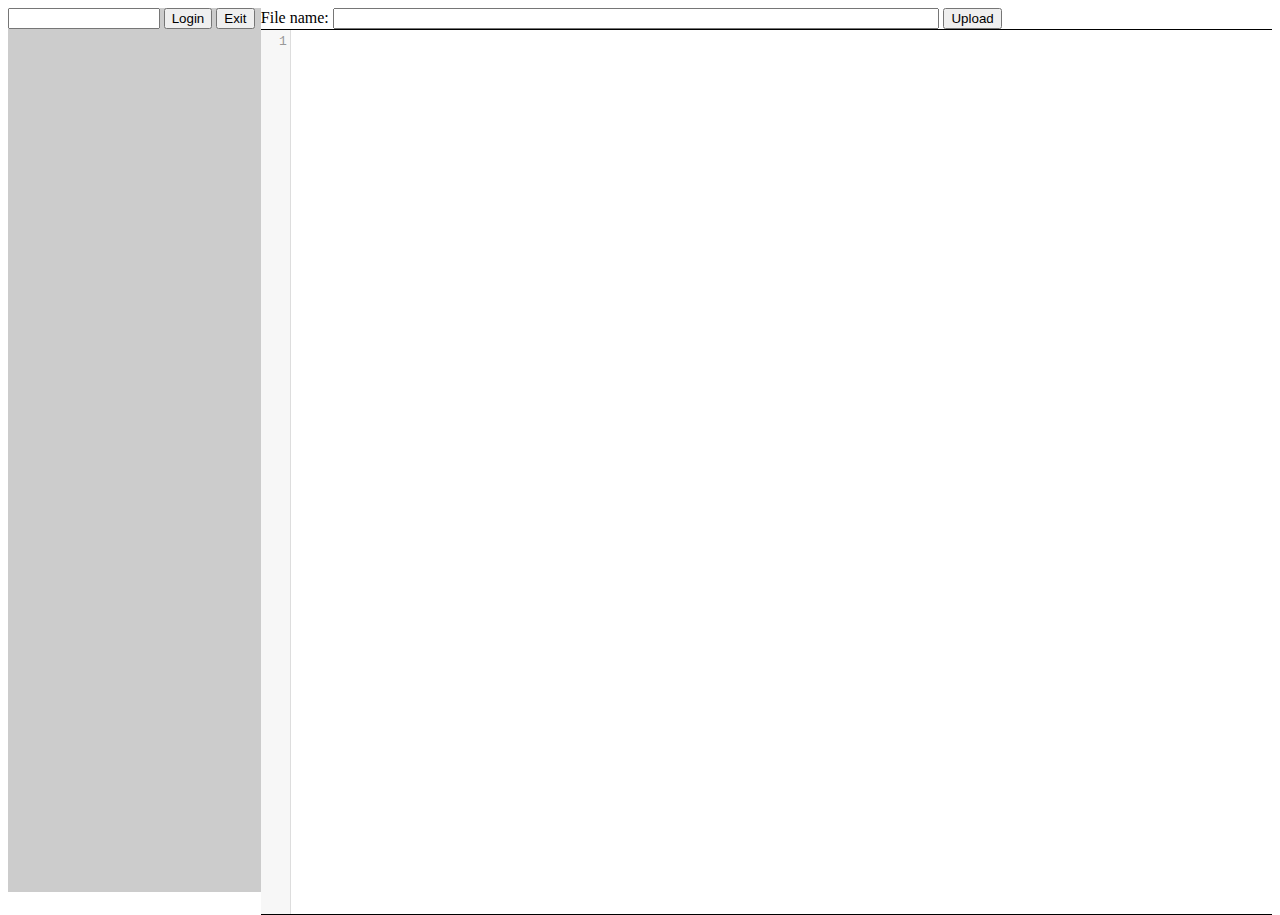
<file: lab/index.html>
<html>

<head>
	<title>henChat</title>
	<meta http-equiv="Content-Type" content="text/html; charset=utf-8" /> 
  <link rel="stylesheet" href="backend/codemirror.css">
  <link rel="stylesheet" href="./css/main.css"/>

  <script src="jquery.js"></script>
  <script src="backend/codemirror.js"></script>
  <script src="backend/matchbrackets.js"></script>
  <script src="backend/python.js"></script>


	<!-- Portable devices support -->
	<meta name="viewport" content="width=device-width, minimum-scale=1.0, maximum-scale=1.0, user-scalable=0, user-scalable=no"/>
</head>

<body>

	<div name="main">
		<div class="frame_left">
			<div nowrap>
				<input type="text" class="form_input" id="s_host">
				<button id="btn_enter">Login</button>
				<button id="btn_exit">Exit</button>
			</div>
			<div id="log"></div>
		</div>

		<div class="frame_right">
			<div>
				File name: <input type="text" class="form_input" id="s_fname">
				<button id="btn_upload" title="Upload the code to device">Upload</button>
			</div>
			<article>
				<div><textarea id="code" name="code"></textarea></div>
			</article>
		</div>
	
	</div>

<script>
    var editor = CodeMirror.fromTextArea(document.getElementById("code"), {
        mode: {name: "python",
                version: 3,
                singleLineStringErrors: false},
        lineNumbers: true,
        indentUnit: 4,
        matchBrackets: true
    });

    CodeMirror.fromTextArea(document.getElementById("code-cython"), {
        mode: {name: "text/x-cython",
            version: 3,
            singleLineStringErrors: false},
        lineNumbers: true,
        indentUnit: 4,
        matchBrackets: true
    });
</script>
<!-- <script src="js/base64.js"></script> -->
<script src="core.js"></script>
</body>
</html>
</file>
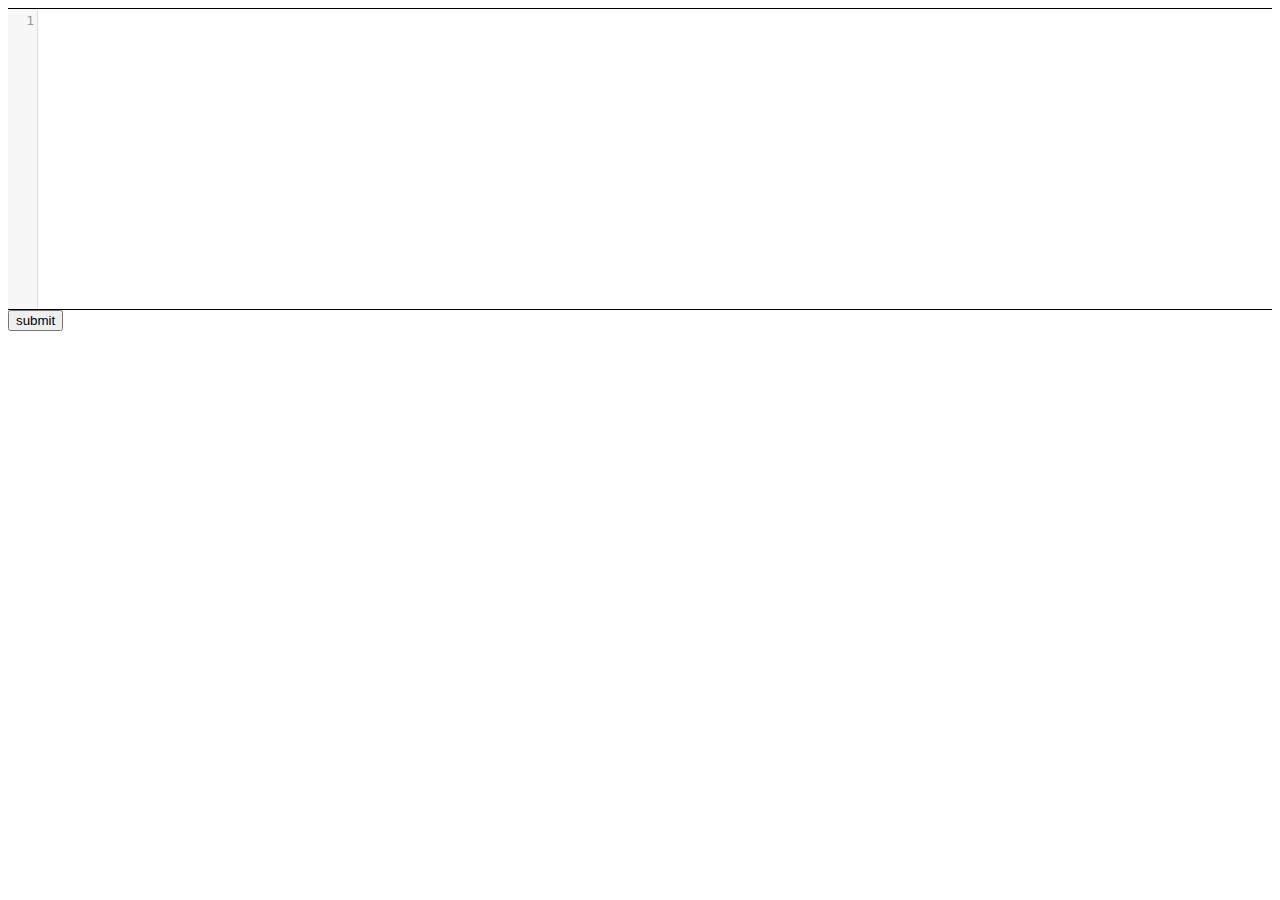
<file: web-editor/index.htm>
<!doctype html>

<title>CodeMirror: Python mode</title>
<meta charset="utf-8"/>

<link rel="stylesheet" href="backend/codemirror.css">
<script src="backend/codemirror.js"></script>
<script src="backend/matchbrackets.js"></script>
<script src="backend/python.js"></script>
<style type="text/css">.CodeMirror {border-top: 1px solid black; border-bottom: 1px solid black;}</style>

<article>
    <div><textarea id="code" name="code"></textarea></div>
</article>

<div name="buttons">
    <button>submit</button>
</div>

<script>
    var editor = CodeMirror.fromTextArea(document.getElementById("code"), {
        mode: {name: "python",
                version: 3,
                singleLineStringErrors: false},
        lineNumbers: true,
        indentUnit: 4,
        matchBrackets: true
    });

    CodeMirror.fromTextArea(document.getElementById("code-cython"), {
        mode: {name: "text/x-cython",
            version: 2,
            singleLineStringErrors: false},
        lineNumbers: true,
        indentUnit: 4,
        matchBrackets: true
    });
</script>
</file>
<file: lab/backend/codemirror.css>
/* BASICS */

.CodeMirror {
  /* Set height, width, borders, and global font properties here */
  font-family: monospace;
  height: 300px;
  color: black;
  direction: ltr;
}

/* PADDING */

.CodeMirror-lines {
  padding: 4px 0; /* Vertical padding around content */
}
.CodeMirror pre {
  padding: 0 4px; /* Horizontal padding of content */
}

.CodeMirror-scrollbar-filler, .CodeMirror-gutter-filler {
  background-color: white; /* The little square between H and V scrollbars */
}

/* GUTTER */

.CodeMirror-gutters {
  border-right: 1px solid #ddd;
  background-color: #f7f7f7;
  white-space: nowrap;
}
.CodeMirror-linenumbers {}
.CodeMirror-linenumber {
  padding: 0 3px 0 5px;
  min-width: 20px;
  text-align: right;
  color: #999;
  white-space: nowrap;
}

.CodeMirror-guttermarker { color: black; }
.CodeMirror-guttermarker-subtle { color: #999; }

/* CURSOR */

.CodeMirror-cursor {
  border-left: 1px solid black;
  border-right: none;
  width: 0;
}
/* Shown when moving in bi-directional text */
.CodeMirror div.CodeMirror-secondarycursor {
  border-left: 1px solid silver;
}
.cm-fat-cursor .CodeMirror-cursor {
  width: auto;
  border: 0 !important;
  background: #7e7;
}
.cm-fat-cursor div.CodeMirror-cursors {
  z-index: 1;
}
.cm-fat-cursor-mark {
  background-color: rgba(20, 255, 20, 0.5);
  -webkit-animation: blink 1.06s steps(1) infinite;
  -moz-animation: blink 1.06s steps(1) infinite;
  animation: blink 1.06s steps(1) infinite;
}
.cm-animate-fat-cursor {
  width: auto;
  border: 0;
  -webkit-animation: blink 1.06s steps(1) infinite;
  -moz-animation: blink 1.06s steps(1) infinite;
  animation: blink 1.06s steps(1) infinite;
  background-color: #7e7;
}
@-moz-keyframes blink {
  0% {}
  50% { background-color: transparent; }
  100% {}
}
@-webkit-keyframes blink {
  0% {}
  50% { background-color: transparent; }
  100% {}
}
@keyframes blink {
  0% {}
  50% { background-color: transparent; }
  100% {}
}

/* Can style cursor different in overwrite (non-insert) mode */
.CodeMirror-overwrite .CodeMirror-cursor {}

.cm-tab { display: inline-block; text-decoration: inherit; }

.CodeMirror-rulers {
  position: absolute;
  left: 0; right: 0; top: -50px; bottom: -20px;
  overflow: hidden;
}
.CodeMirror-ruler {
  border-left: 1px solid #ccc;
  top: 0; bottom: 0;
  position: absolute;
}

/* DEFAULT THEME */

.cm-s-default .cm-header {color: blue;}
.cm-s-default .cm-quote {color: #090;}
.cm-negative {color: #d44;}
.cm-positive {color: #292;}
.cm-header, .cm-strong {font-weight: bold;}
.cm-em {font-style: italic;}
.cm-link {text-decoration: underline;}
.cm-strikethrough {text-decoration: line-through;}

.cm-s-default .cm-keyword {color: #708;}
.cm-s-default .cm-atom {color: #219;}
.cm-s-default .cm-number {color: #164;}
.cm-s-default .cm-def {color: #00f;}
.cm-s-default .cm-variable,
.cm-s-default .cm-punctuation,
.cm-s-default .cm-property,
.cm-s-default .cm-operator {}
.cm-s-default .cm-variable-2 {color: #05a;}
.cm-s-default .cm-variable-3, .cm-s-default .cm-type {color: #085;}
.cm-s-default .cm-comment {color: #a50;}
.cm-s-default .cm-string {color: #a11;}
.cm-s-default .cm-string-2 {color: #f50;}
.cm-s-default .cm-meta {color: #555;}
.cm-s-default .cm-qualifier {color: #555;}
.cm-s-default .cm-builtin {color: #30a;}
.cm-s-default .cm-bracket {color: #997;}
.cm-s-default .cm-tag {color: #170;}
.cm-s-default .cm-attribute {color: #00c;}
.cm-s-default .cm-hr {color: #999;}
.cm-s-default .cm-link {color: #00c;}

.cm-s-default .cm-error {color: #f00;}
.cm-invalidchar {color: #f00;}

.CodeMirror-composing { border-bottom: 2px solid; }

/* Default styles for common addons */

div.CodeMirror span.CodeMirror-matchingbracket {color: #0b0;}
div.CodeMirror span.CodeMirror-nonmatchingbracket {color: #a22;}
.CodeMirror-matchingtag { background: rgba(255, 150, 0, .3); }
.CodeMirror-activeline-background {background: #e8f2ff;}

/* STOP */

/* The rest of this file contains styles related to the mechanics of
   the editor. You probably shouldn't touch them. */

.CodeMirror {
  position: relative;
  overflow: hidden;
  background: white;
}

.CodeMirror-scroll {
  overflow: scroll !important; /* Things will break if this is overridden */
  /* 30px is the magic margin used to hide the element's real scrollbars */
  /* See overflow: hidden in .CodeMirror */
  margin-bottom: -30px; margin-right: -30px;
  padding-bottom: 30px;
  height: 100%;
  outline: none; /* Prevent dragging from highlighting the element */
  position: relative;
}
.CodeMirror-sizer {
  position: relative;
  border-right: 30px solid transparent;
}

/* The fake, visible scrollbars. Used to force redraw during scrolling
   before actual scrolling happens, thus preventing shaking and
   flickering artifacts. */
.CodeMirror-vscrollbar, .CodeMirror-hscrollbar, .CodeMirror-scrollbar-filler, .CodeMirror-gutter-filler {
  position: absolute;
  z-index: 6;
  display: none;
}
.CodeMirror-vscrollbar {
  right: 0; top: 0;
  overflow-x: hidden;
  overflow-y: scroll;
}
.CodeMirror-hscrollbar {
  bottom: 0; left: 0;
  overflow-y: hidden;
  overflow-x: scroll;
}
.CodeMirror-scrollbar-filler {
  right: 0; bottom: 0;
}
.CodeMirror-gutter-filler {
  left: 0; bottom: 0;
}

.CodeMirror-gutters {
  position: absolute; left: 0; top: 0;
  min-height: 100%;
  z-index: 3;
}
.CodeMirror-gutter {
  white-space: normal;
  height: 100%;
  display: inline-block;
  vertical-align: top;
  margin-bottom: -30px;
}
.CodeMirror-gutter-wrapper {
  position: absolute;
  z-index: 4;
  background: none !important;
  border: none !important;
}
.CodeMirror-gutter-background {
  position: absolute;
  top: 0; bottom: 0;
  z-index: 4;
}
.CodeMirror-gutter-elt {
  position: absolute;
  cursor: default;
  z-index: 4;
}
.CodeMirror-gutter-wrapper ::selection { background-color: transparent }
.CodeMirror-gutter-wrapper ::-moz-selection { background-color: transparent }

.CodeMirror-lines {
  cursor: text;
  min-height: 1px; /* prevents collapsing before first draw */
}
.CodeMirror pre {
  /* Reset some styles that the rest of the page might have set */
  -moz-border-radius: 0; -webkit-border-radius: 0; border-radius: 0;
  border-width: 0;
  background: transparent;
  font-family: inherit;
  font-size: inherit;
  margin: 0;
  white-space: pre;
  word-wrap: normal;
  line-height: inherit;
  color: inherit;
  z-index: 2;
  position: relative;
  overflow: visible;
  -webkit-tap-highlight-color: transparent;
  -webkit-font-variant-ligatures: contextual;
  font-variant-ligatures: contextual;
}
.CodeMirror-wrap pre {
  word-wrap: break-word;
  white-space: pre-wrap;
  word-break: normal;
}

.CodeMirror-linebackground {
  position: absolute;
  left: 0; right: 0; top: 0; bottom: 0;
  z-index: 0;
}

.CodeMirror-linewidget {
  position: relative;
  z-index: 2;
  padding: 0.1px; /* Force widget margins to stay inside of the container */
}

.CodeMirror-widget {}

.CodeMirror-rtl pre { direction: rtl; }

.CodeMirror-code {
  outline: none;
}

/* Force content-box sizing for the elements where we expect it */
.CodeMirror-scroll,
.CodeMirror-sizer,
.CodeMirror-gutter,
.CodeMirror-gutters,
.CodeMirror-linenumber {
  -moz-box-sizing: content-box;
  box-sizing: content-box;
}

.CodeMirror-measure {
  position: absolute;
  width: 100%;
  height: 0;
  overflow: hidden;
  visibility: hidden;
}

.CodeMirror-cursor {
  position: absolute;
  pointer-events: none;
}
.CodeMirror-measure pre { position: static; }

div.CodeMirror-cursors {
  visibility: hidden;
  position: relative;
  z-index: 3;
}
div.CodeMirror-dragcursors {
  visibility: visible;
}

.CodeMirror-focused div.CodeMirror-cursors {
  visibility: visible;
}

.CodeMirror-selected { background: #d9d9d9; }
.CodeMirror-focused .CodeMirror-selected { background: #d7d4f0; }
.CodeMirror-crosshair { cursor: crosshair; }
.CodeMirror-line::selection, .CodeMirror-line > span::selection, .CodeMirror-line > span > span::selection { background: #d7d4f0; }
.CodeMirror-line::-moz-selection, .CodeMirror-line > span::-moz-selection, .CodeMirror-line > span > span::-moz-selection { background: #d7d4f0; }

.cm-searching {
  background-color: #ffa;
  background-color: rgba(255, 255, 0, .4);
}

/* Used to force a border model for a node */
.cm-force-border { padding-right: .1px; }

@media print {
  /* Hide the cursor when printing */
  .CodeMirror div.CodeMirror-cursors {
    visibility: hidden;
  }
}

/* See issue #2901 */
.cm-tab-wrap-hack:after { content: ''; }

/* Help users use markselection to safely style text background */
span.CodeMirror-selectedtext { background: none; }
</file>
<file: lab/css/main.css>
body,td,th {
    font-family: Microsoft YaHei UI;
}

.form_input {
    width: 60%;
}

.frame_left {
	width: 20%;
	height: 100%;
	float:left;
	/*overflow: auto;*/
	background: #CCCCCC;
}

.frame_right {
	width: 80%;
	height: 100%;
	float:left;
}

#log {
	width: 100%;
	height: 100%;
	overflow: auto;
	/*background: #000000;*/
}

.CodeMirror {
	border-top: 1px solid black;
	border-bottom: 1px solid black;
	width: 100%;
	height: 100%;
}
}
</file>
<file: web-editor/backend/codemirror.css>
/* BASICS */

.CodeMirror {
  /* Set height, width, borders, and global font properties here */
  font-family: monospace;
  height: 300px;
  color: black;
  direction: ltr;
}

/* PADDING */

.CodeMirror-lines {
  padding: 4px 0; /* Vertical padding around content */
}
.CodeMirror pre {
  padding: 0 4px; /* Horizontal padding of content */
}

.CodeMirror-scrollbar-filler, .CodeMirror-gutter-filler {
  background-color: white; /* The little square between H and V scrollbars */
}

/* GUTTER */

.CodeMirror-gutters {
  border-right: 1px solid #ddd;
  background-color: #f7f7f7;
  white-space: nowrap;
}
.CodeMirror-linenumbers {}
.CodeMirror-linenumber {
  padding: 0 3px 0 5px;
  min-width: 20px;
  text-align: right;
  color: #999;
  white-space: nowrap;
}

.CodeMirror-guttermarker { color: black; }
.CodeMirror-guttermarker-subtle { color: #999; }

/* CURSOR */

.CodeMirror-cursor {
  border-left: 1px solid black;
  border-right: none;
  width: 0;
}
/* Shown when moving in bi-directional text */
.CodeMirror div.CodeMirror-secondarycursor {
  border-left: 1px solid silver;
}
.cm-fat-cursor .CodeMirror-cursor {
  width: auto;
  border: 0 !important;
  background: #7e7;
}
.cm-fat-cursor div.CodeMirror-cursors {
  z-index: 1;
}
.cm-fat-cursor-mark {
  background-color: rgba(20, 255, 20, 0.5);
  -webkit-animation: blink 1.06s steps(1) infinite;
  -moz-animation: blink 1.06s steps(1) infinite;
  animation: blink 1.06s steps(1) infinite;
}
.cm-animate-fat-cursor {
  width: auto;
  border: 0;
  -webkit-animation: blink 1.06s steps(1) infinite;
  -moz-animation: blink 1.06s steps(1) infinite;
  animation: blink 1.06s steps(1) infinite;
  background-color: #7e7;
}
@-moz-keyframes blink {
  0% {}
  50% { background-color: transparent; }
  100% {}
}
@-webkit-keyframes blink {
  0% {}
  50% { background-color: transparent; }
  100% {}
}
@keyframes blink {
  0% {}
  50% { background-color: transparent; }
  100% {}
}

/* Can style cursor different in overwrite (non-insert) mode */
.CodeMirror-overwrite .CodeMirror-cursor {}

.cm-tab { display: inline-block; text-decoration: inherit; }

.CodeMirror-rulers {
  position: absolute;
  left: 0; right: 0; top: -50px; bottom: -20px;
  overflow: hidden;
}
.CodeMirror-ruler {
  border-left: 1px solid #ccc;
  top: 0; bottom: 0;
  position: absolute;
}

/* DEFAULT THEME */

.cm-s-default .cm-header {color: blue;}
.cm-s-default .cm-quote {color: #090;}
.cm-negative {color: #d44;}
.cm-positive {color: #292;}
.cm-header, .cm-strong {font-weight: bold;}
.cm-em {font-style: italic;}
.cm-link {text-decoration: underline;}
.cm-strikethrough {text-decoration: line-through;}

.cm-s-default .cm-keyword {color: #708;}
.cm-s-default .cm-atom {color: #219;}
.cm-s-default .cm-number {color: #164;}
.cm-s-default .cm-def {color: #00f;}
.cm-s-default .cm-variable,
.cm-s-default .cm-punctuation,
.cm-s-default .cm-property,
.cm-s-default .cm-operator {}
.cm-s-default .cm-variable-2 {color: #05a;}
.cm-s-default .cm-variable-3, .cm-s-default .cm-type {color: #085;}
.cm-s-default .cm-comment {color: #a50;}
.cm-s-default .cm-string {color: #a11;}
.cm-s-default .cm-string-2 {color: #f50;}
.cm-s-default .cm-meta {color: #555;}
.cm-s-default .cm-qualifier {color: #555;}
.cm-s-default .cm-builtin {color: #30a;}
.cm-s-default .cm-bracket {color: #997;}
.cm-s-default .cm-tag {color: #170;}
.cm-s-default .cm-attribute {color: #00c;}
.cm-s-default .cm-hr {color: #999;}
.cm-s-default .cm-link {color: #00c;}

.cm-s-default .cm-error {color: #f00;}
.cm-invalidchar {color: #f00;}

.CodeMirror-composing { border-bottom: 2px solid; }

/* Default styles for common addons */

div.CodeMirror span.CodeMirror-matchingbracket {color: #0b0;}
div.CodeMirror span.CodeMirror-nonmatchingbracket {color: #a22;}
.CodeMirror-matchingtag { background: rgba(255, 150, 0, .3); }
.CodeMirror-activeline-background {background: #e8f2ff;}

/* STOP */

/* The rest of this file contains styles related to the mechanics of
   the editor. You probably shouldn't touch them. */

.CodeMirror {
  position: relative;
  overflow: hidden;
  background: white;
}

.CodeMirror-scroll {
  overflow: scroll !important; /* Things will break if this is overridden */
  /* 30px is the magic margin used to hide the element's real scrollbars */
  /* See overflow: hidden in .CodeMirror */
  margin-bottom: -30px; margin-right: -30px;
  padding-bottom: 30px;
  height: 100%;
  outline: none; /* Prevent dragging from highlighting the element */
  position: relative;
}
.CodeMirror-sizer {
  position: relative;
  border-right: 30px solid transparent;
}

/* The fake, visible scrollbars. Used to force redraw during scrolling
   before actual scrolling happens, thus preventing shaking and
   flickering artifacts. */
.CodeMirror-vscrollbar, .CodeMirror-hscrollbar, .CodeMirror-scrollbar-filler, .CodeMirror-gutter-filler {
  position: absolute;
  z-index: 6;
  display: none;
}
.CodeMirror-vscrollbar {
  right: 0; top: 0;
  overflow-x: hidden;
  overflow-y: scroll;
}
.CodeMirror-hscrollbar {
  bottom: 0; left: 0;
  overflow-y: hidden;
  overflow-x: scroll;
}
.CodeMirror-scrollbar-filler {
  right: 0; bottom: 0;
}
.CodeMirror-gutter-filler {
  left: 0; bottom: 0;
}

.CodeMirror-gutters {
  position: absolute; left: 0; top: 0;
  min-height: 100%;
  z-index: 3;
}
.CodeMirror-gutter {
  white-space: normal;
  height: 100%;
  display: inline-block;
  vertical-align: top;
  margin-bottom: -30px;
}
.CodeMirror-gutter-wrapper {
  position: absolute;
  z-index: 4;
  background: none !important;
  border: none !important;
}
.CodeMirror-gutter-background {
  position: absolute;
  top: 0; bottom: 0;
  z-index: 4;
}
.CodeMirror-gutter-elt {
  position: absolute;
  cursor: default;
  z-index: 4;
}
.CodeMirror-gutter-wrapper ::selection { background-color: transparent }
.CodeMirror-gutter-wrapper ::-moz-selection { background-color: transparent }

.CodeMirror-lines {
  cursor: text;
  min-height: 1px; /* prevents collapsing before first draw */
}
.CodeMirror pre {
  /* Reset some styles that the rest of the page might have set */
  -moz-border-radius: 0; -webkit-border-radius: 0; border-radius: 0;
  border-width: 0;
  background: transparent;
  font-family: inherit;
  font-size: inherit;
  margin: 0;
  white-space: pre;
  word-wrap: normal;
  line-height: inherit;
  color: inherit;
  z-index: 2;
  position: relative;
  overflow: visible;
  -webkit-tap-highlight-color: transparent;
  -webkit-font-variant-ligatures: contextual;
  font-variant-ligatures: contextual;
}
.CodeMirror-wrap pre {
  word-wrap: break-word;
  white-space: pre-wrap;
  word-break: normal;
}

.CodeMirror-linebackground {
  position: absolute;
  left: 0; right: 0; top: 0; bottom: 0;
  z-index: 0;
}

.CodeMirror-linewidget {
  position: relative;
  z-index: 2;
  padding: 0.1px; /* Force widget margins to stay inside of the container */
}

.CodeMirror-widget {}

.CodeMirror-rtl pre { direction: rtl; }

.CodeMirror-code {
  outline: none;
}

/* Force content-box sizing for the elements where we expect it */
.CodeMirror-scroll,
.CodeMirror-sizer,
.CodeMirror-gutter,
.CodeMirror-gutters,
.CodeMirror-linenumber {
  -moz-box-sizing: content-box;
  box-sizing: content-box;
}

.CodeMirror-measure {
  position: absolute;
  width: 100%;
  height: 0;
  overflow: hidden;
  visibility: hidden;
}

.CodeMirror-cursor {
  position: absolute;
  pointer-events: none;
}
.CodeMirror-measure pre { position: static; }

div.CodeMirror-cursors {
  visibility: hidden;
  position: relative;
  z-index: 3;
}
div.CodeMirror-dragcursors {
  visibility: visible;
}

.CodeMirror-focused div.CodeMirror-cursors {
  visibility: visible;
}

.CodeMirror-selected { background: #d9d9d9; }
.CodeMirror-focused .CodeMirror-selected { background: #d7d4f0; }
.CodeMirror-crosshair { cursor: crosshair; }
.CodeMirror-line::selection, .CodeMirror-line > span::selection, .CodeMirror-line > span > span::selection { background: #d7d4f0; }
.CodeMirror-line::-moz-selection, .CodeMirror-line > span::-moz-selection, .CodeMirror-line > span > span::-moz-selection { background: #d7d4f0; }

.cm-searching {
  background-color: #ffa;
  background-color: rgba(255, 255, 0, .4);
}

/* Used to force a border model for a node */
.cm-force-border { padding-right: .1px; }

@media print {
  /* Hide the cursor when printing */
  .CodeMirror div.CodeMirror-cursors {
    visibility: hidden;
  }
}

/* See issue #2901 */
.cm-tab-wrap-hack:after { content: ''; }

/* Help users use markselection to safely style text background */
span.CodeMirror-selectedtext { background: none; }
</file>
